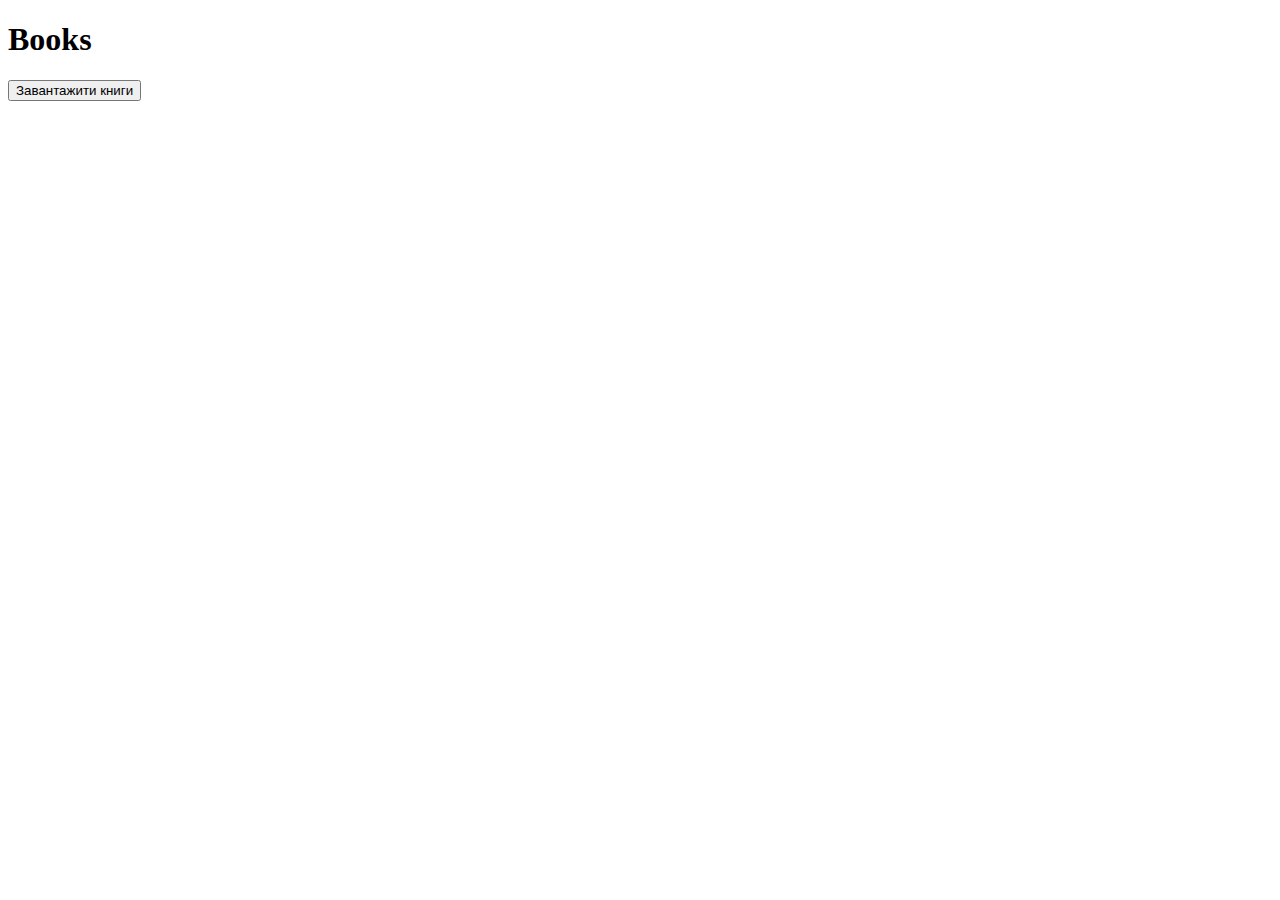
<file: books-jquery.html>
<!DOCTYPE html>
<html lang="en">

<head>
    <meta charset="UTF-8">
    <meta name="viewport" content="width=device-width, initial-scale=1.0">
    <title>Document</title>
</head>

<body>
    <h1>Books</h1>
    <button id="load">Завантажити книги</button>
    <div id="books"></div>
    <script src="https://ajax.googleapis.com/ajax/libs/jquery/3.7.1/jquery.min.js"></script>
    <script src="books-jquery.js"></script>
</body>

</html>
</file>
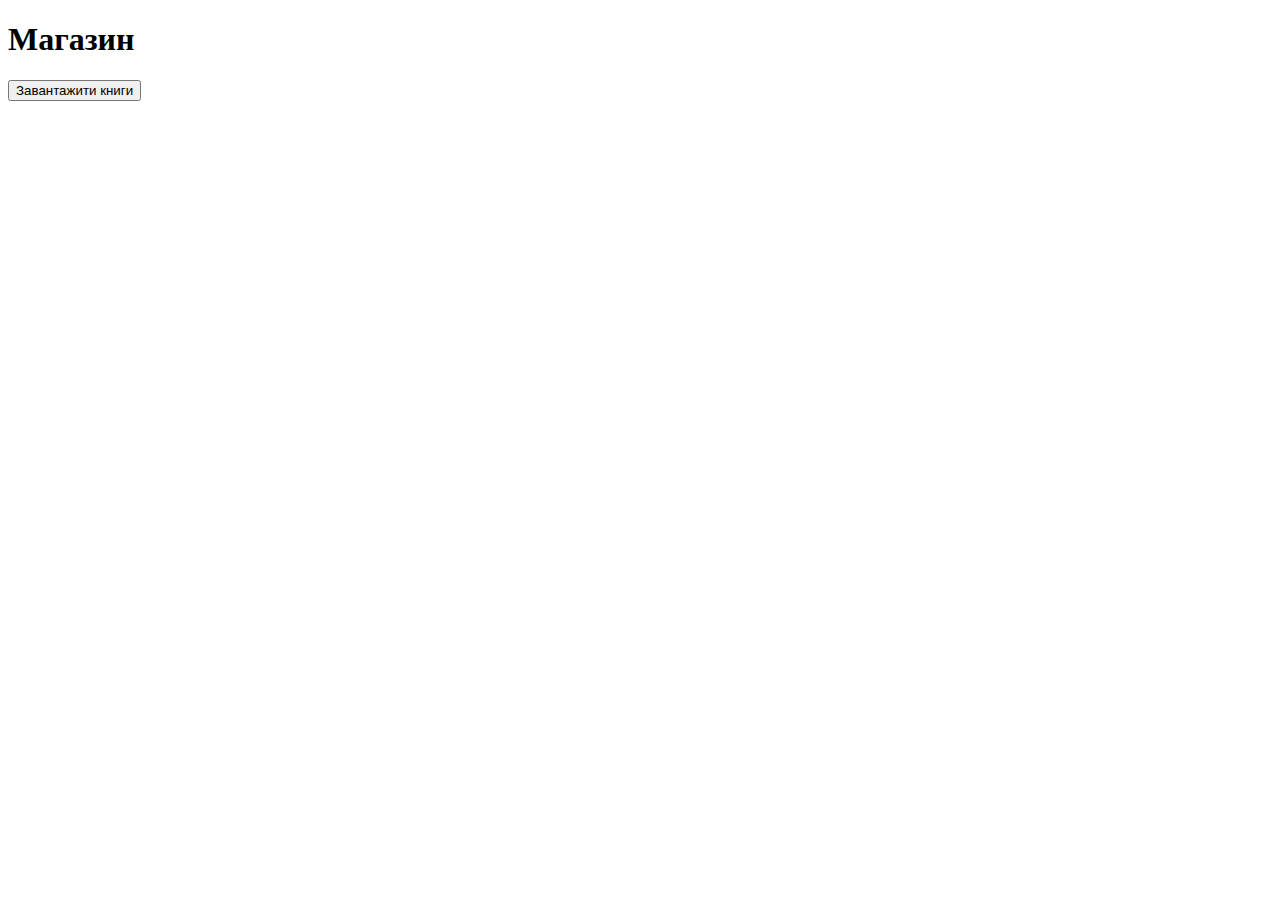
<file: books.html>
<!DOCTYPE html>
<html lang="en">

<head>
    <meta charset="UTF-8">
    <meta name="viewport" content="width=device-width, initial-scale=1.0">
    <title>Document</title>
    <link rel="stylesheet" href="style.css">
</head>

<body>
    <h1>Магазин</h1>
    <button id="load">Завантажити книги</button>
    <div id="books"></div>
    <script src="books.js"></script>
</body>

</html>
</file>
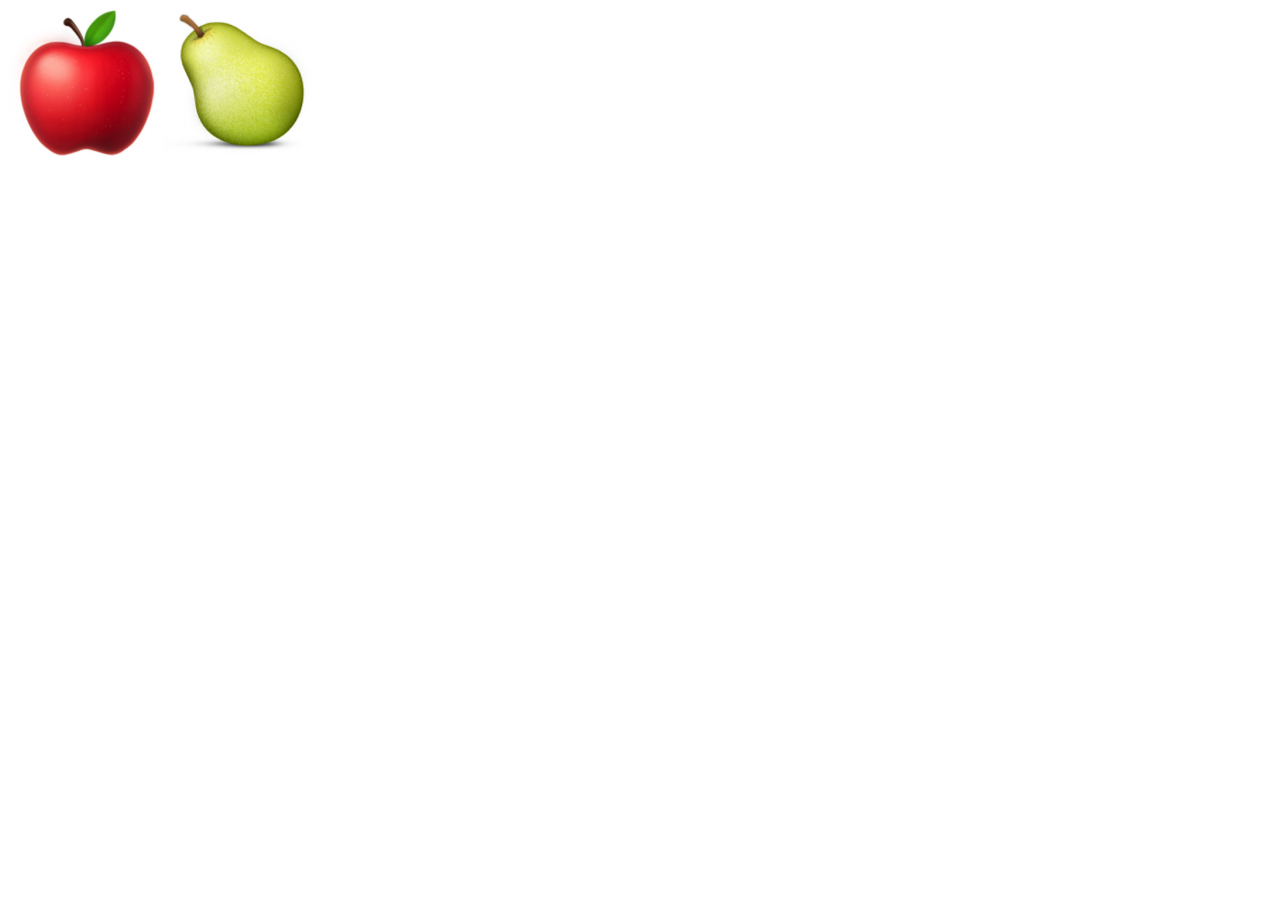
<file: load.html>
<!DOCTYPE html>
<html lang="en">

<head>
    <meta charset="UTF-8">
    <meta name="viewport" content="width=device-width, initial-scale=1.0">
    <title>Document</title>
</head>

<body>
    <script>
        // let words = ["apple", "pear"];
        window.addEventListener("load", loadWords);

        function loadWords() {
            let xhttp = new XMLHttpRequest();
            xhttp.open("GET", "mywords1.json", true);
            xhttp.setRequestHeader("Content-type", "application/json; charset=utf-8");
            xhttp.send();
            xhttp.onreadystatechange = function () {
                if (xhttp.readyState != 4) return;
                if (xhttp.status != 200) {
                    alert(xhttp.status + ": " + xhr.statusText);
                } else {
                    let words = JSON.parse(xhttp.responseText);
                    goWords(words);
                }
            };
        }

        function goWords(words) {

            for (let i = 0; i < words.length; i++) {
                const word = words[i];
                //   document.writeln(`<img id="${word}" src="images/${word}.png" class="word">`);

                document.writeln(
                    `<img id="${word}" src="images/${word}.png" alt="" class="word">`
                );
            }
            const wordElements = document.querySelectorAll("img.word");

            for (let i = 0; i < wordElements.length; i++) {
                wordElements[i].addEventListener("click", checkWord);
            }
        }

        function checkWord(event) {
            let image = event.target;
            let word = image.id;
            alert(word);
        }

    </script>
</body>

</html>
</file>
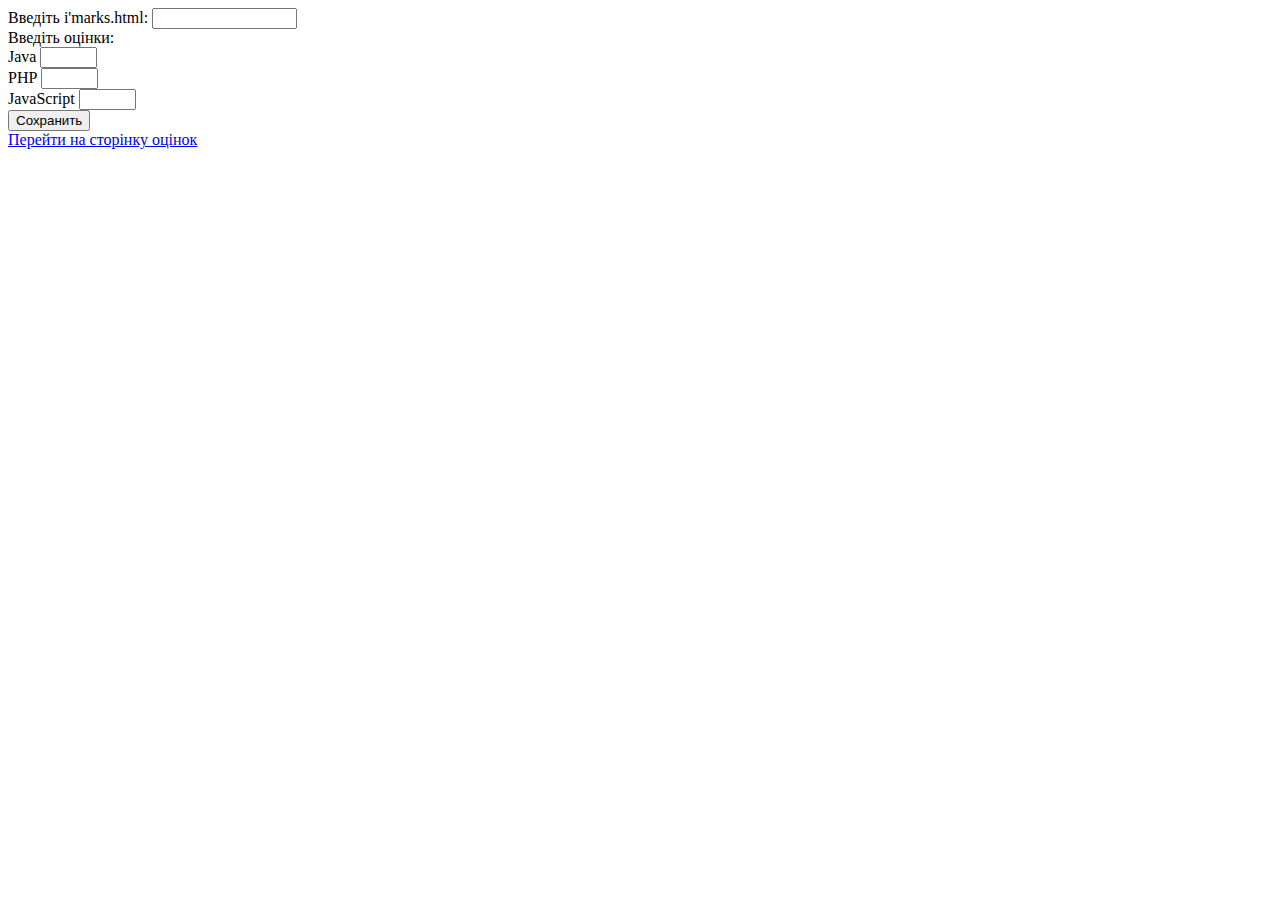
<file: marks-index.html>
<!DOCTYPE html>
<html lang="en">

<head>
	<meta charset="UTF-8">
	<meta name="viewport" content="width=device-width, initial-scale=1.0">
	<title>Document</title>
</head>

<body>
	<form name="marks" method="GET" onSubmit="return saveMarks(this)">
		Введіть і'marks.html: <input type="text" name="name" size="15"><br />
		Введіть оцінки:<br />
		Java <input type="text" name="m1" size="4"><br />
		PHP <input type="text" name="m2" size="4"><br />
		JavaScript <input type="text" name="m3" size="4"><br />
		<input type="submit" value="Сохранить" name="save"><br />
		<a href="marks.html">Перейти на сторінку оцінок</a>
	</form>

	<script>

		function saveMarks(f) {
			// Створюємо об'єкт студента з даних форми
			let student = {
				name: f.name.value,
				marks: [
					Number(f.m1.value),
					Number(f.m2.value),
					Number(f.m3.value)
				]
			};

			// Перетворюємо об'єкт у рядок JSON і зберігаємо
			localStorage.setItem("stud", JSON.stringify(student));

			alert("Дані збережено в LocalStorage!");
			return false; // Залишаємось на сторінці
		}

	</script>
</body>

</html>
</file>
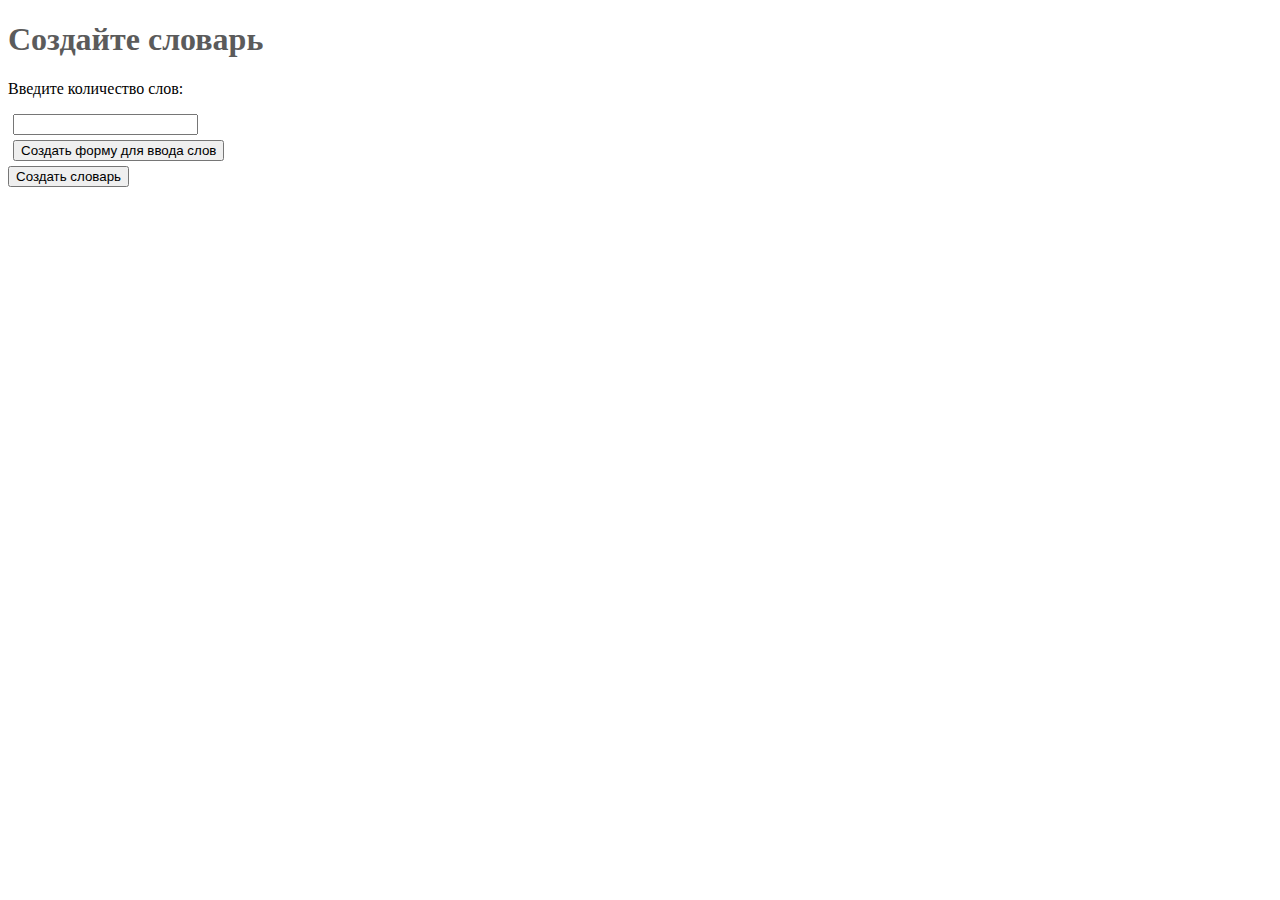
<file: words.html>
<!DOCTYPE html>
<html lang="en">

<head>
    <meta charset="UTF-8">
    <meta name="viewport" content="width=device-width, initial-scale=1.0">
    <meta http-equiv="X-UA-Compatible" content="ie=edge">
    <title>Document</title>
    <style>
        .header {
            color: #5b5b5b;
        }
        input{
            display: block;
            margin:5px; 
        }
        a {
            display: none;
        }
    </style>
</head>

<body>
    <h1 class="header">Создайте словарь</h1>
    <p>Введите количество слов:</p>
    <input type="number" name="count" id="count" />

    <input type="button" id="createForm" value="Создать форму для ввода слов">
    <div id="inps"></div>
    <button id="createDic">Создать словарь</button>
    <a href="" id="a">Сохранить файл</a>
    <script>
        let words = '';

        function inputGenerate() {
            let inps = document.getElementById("inps");
            let count = document.getElementById("count").value;

            for (let index = 0; index < count; index++) {

                let input = document.createElement('input');
                input.setAttribute('type', 'text');
                input.setAttribute('class', 'word');
                inps.appendChild(input);

                //  let input = document.createElement('input');
                // input.setAttribute('type', 'text');
                // input.setAttribute('class', 'translate');
                // inps.appendChild(input);

            }
        }

        function createWords(name, type) {
            words = "[";
            createStringWords();
            words += "]";
            let a = document.getElementById("a");
            let file = new Blob([words], {
                type: type
            });
            a.href = URL.createObjectURL(file);
            a.download = name;
             a.click();//можно эмулировать нажатие ссылки
        }

        function createStringWords() {
            let arrWords = document.querySelectorAll('.word');
            console.log(arrWords);
            let arr = [];
            for (let index = 0; index < arrWords.length; index++) {
                arr.push(`"${arrWords[index].value}"`);
            }
            words += arr.join(',');
        }

        document.getElementById("createDic").onclick = function () {
            createWords('user_words.json', 'text/plain');
        };

        document.getElementById("createForm").onclick = function () {
            inputGenerate();
        };
    </script>
</body>

</html
</file>
<file: style.css>
.wrap {
  max-width: 900px;
  border: 2px solid green;
  margin: 20px;
  padding: 20px;
}
.bookWrap {
  display: inline-block;
  vertical-align: top;
  margin: 10px;
  width: 200px;
}
.bookWrap img {
  height: 200px;
}
</file>
